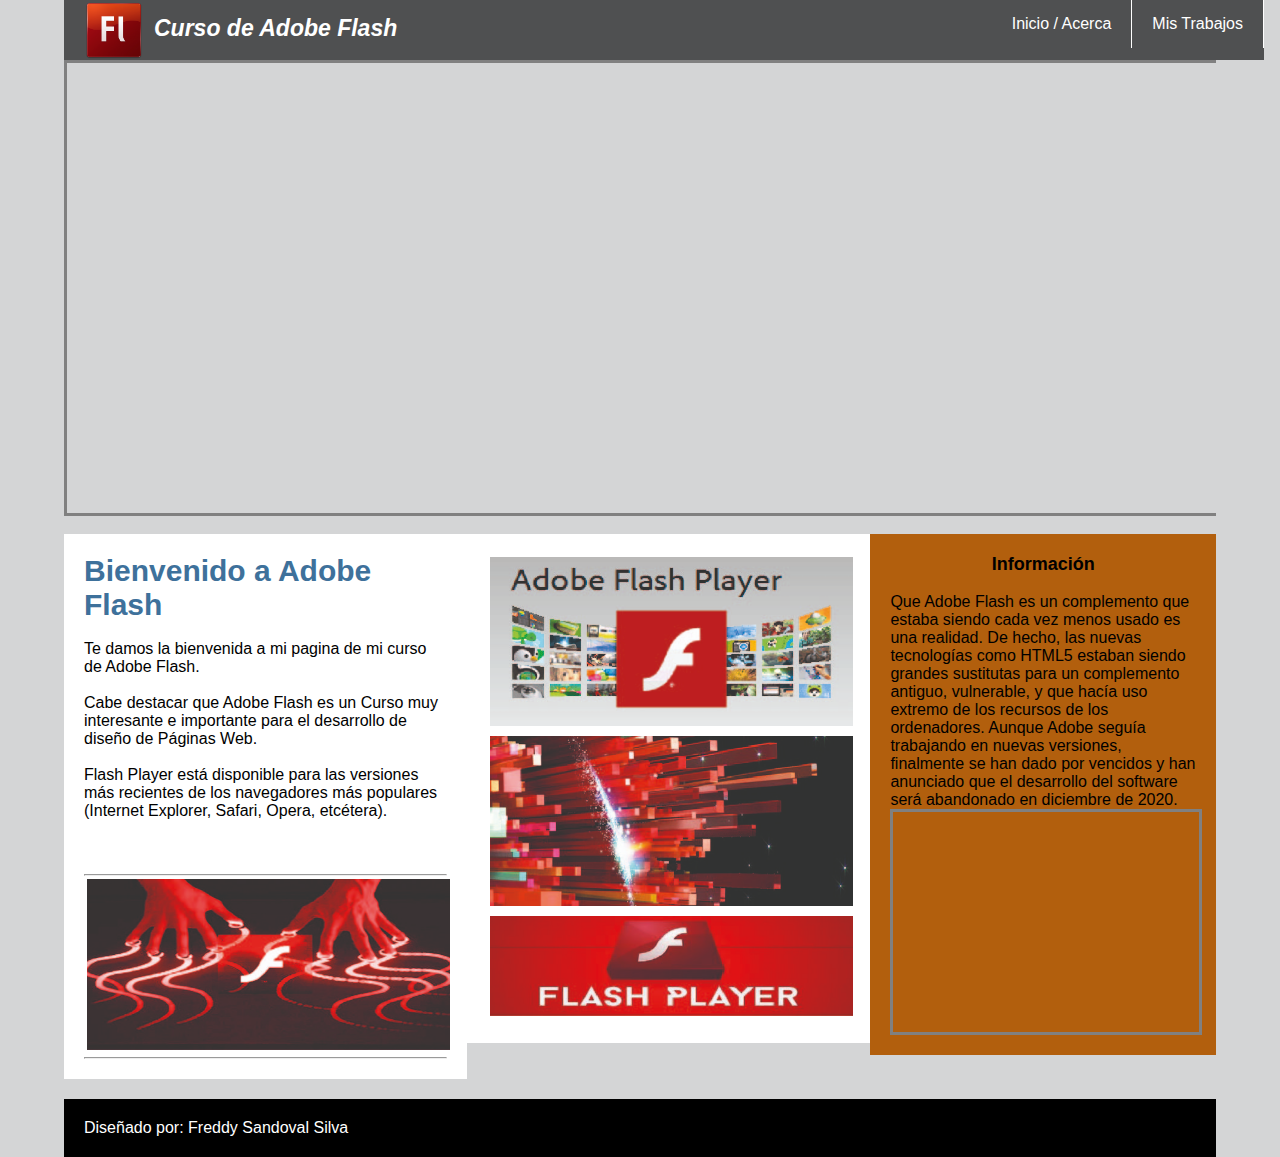
<file: index.html>
<!DOCTYPE html>
<html>
<head>
	<meta charset="utf-8">
	<title>Adobe Flash</title>
	<link rel="stylesheet" type="text/css" href="proyecto/style001.css">
	<meta name="viewport" content="width=device-width, user-sacalable=no, initial-scale=1.0, maximum-scale=1.0, minimum-scale=1.0">
</head>
<body>
	<div class="contenedor">
		<header>
			<h1><i>Curso de Adobe Flash</i></h1>
			<h2><i>Adobe Flash</i></h2>
			<div class="logo">
				<img src="proyecto/img1/logo.png">
			</div>
			<input type="checkbox" id="btn-menu" name="">
			<label for="btn-menu" ><img src="proyecto/img1/menu2.png" alt=""></label>

			<nav class="menu">
				<ul>
					<li><a href="index.html">Inicio / Acerca</a></li>
					<li><a href="proyecto/acerca.html">Mis Trabajos</a></li>
				</ul>
			</nav>

		</header>
		<div class="libre">
			
		</div>
		<div class="content-banner">
			
		</div>
		<br />
		<section class="main"><!--Principal-->
			<!--<img src="imagen.jpg" alt=""> --> <!--http://lorempixel.com/1200/200-->
			
			<div class="cantaro1">
			<h3>Bienvenido a Adobe Flash</h3>
			<br />
				<p>
				Te damos la bienvenida a mi pagina de mi curso de Adobe Flash.
				</p><br />
				<p>
				Cabe destacar que Adobe Flash es un Curso muy interesante e importante para el desarrollo de diseño de Páginas Web.
				</p><br />
				<p>
				Flash Player está disponible para las versiones más recientes de los navegadores más populares (Internet Explorer, Safari, Opera, etcétera).	</p><br />
				
				<br /><br /><hr />
				<img src="proyecto/img1/manoFla.jpg" >
				<hr />

			</div>
			<div class="cantaro2">
				<img src="proyecto/img1/adobe.jpg" class="img">
				<img src="proyecto/img1/adob1.jpg" class="img">
				<img src="proyecto/img1/manoFla2.jpg" class="img">
				
			</div>
		</section>
		<aside>
		<h5 align="center">Información</h5>
			<br />
				<p>
					Que Adobe Flash es un complemento que estaba siendo cada vez menos usado es una realidad. De hecho, las nuevas tecnologías como HTML5 estaban siendo grandes sustitutas para un complemento antiguo, vulnerable, y que hacía uso extremo de los recursos de los ordenadores. Aunque Adobe seguía trabajando en nuevas versiones, finalmente se han dado por vencidos y han anunciado que el desarrollo del software será abandonado en diciembre de 2020.
				</p>
				<div class="slider"></div>
		</aside>
		<footer>
			<p>
				Diseñado por:  Freddy Sandoval Silva
			</p>
		</footer>
	</div>
</body>
</html>
</file>
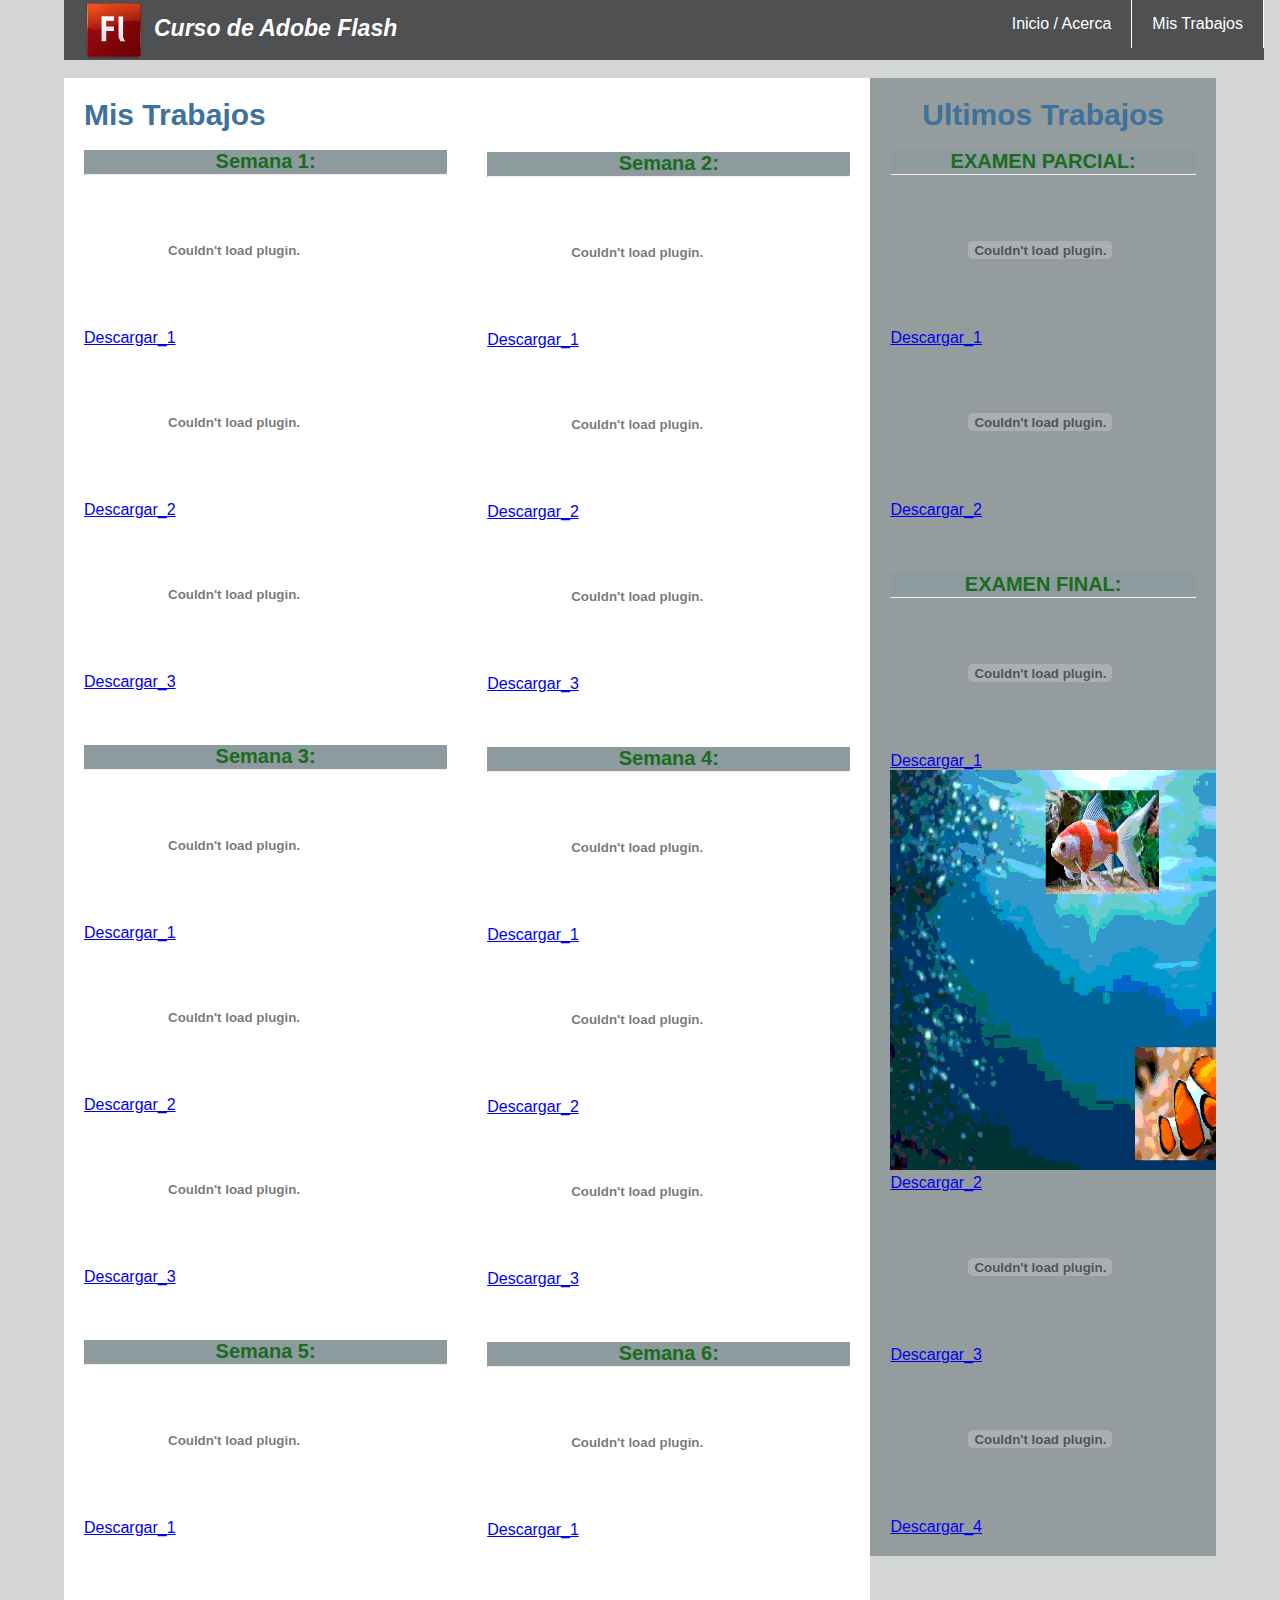
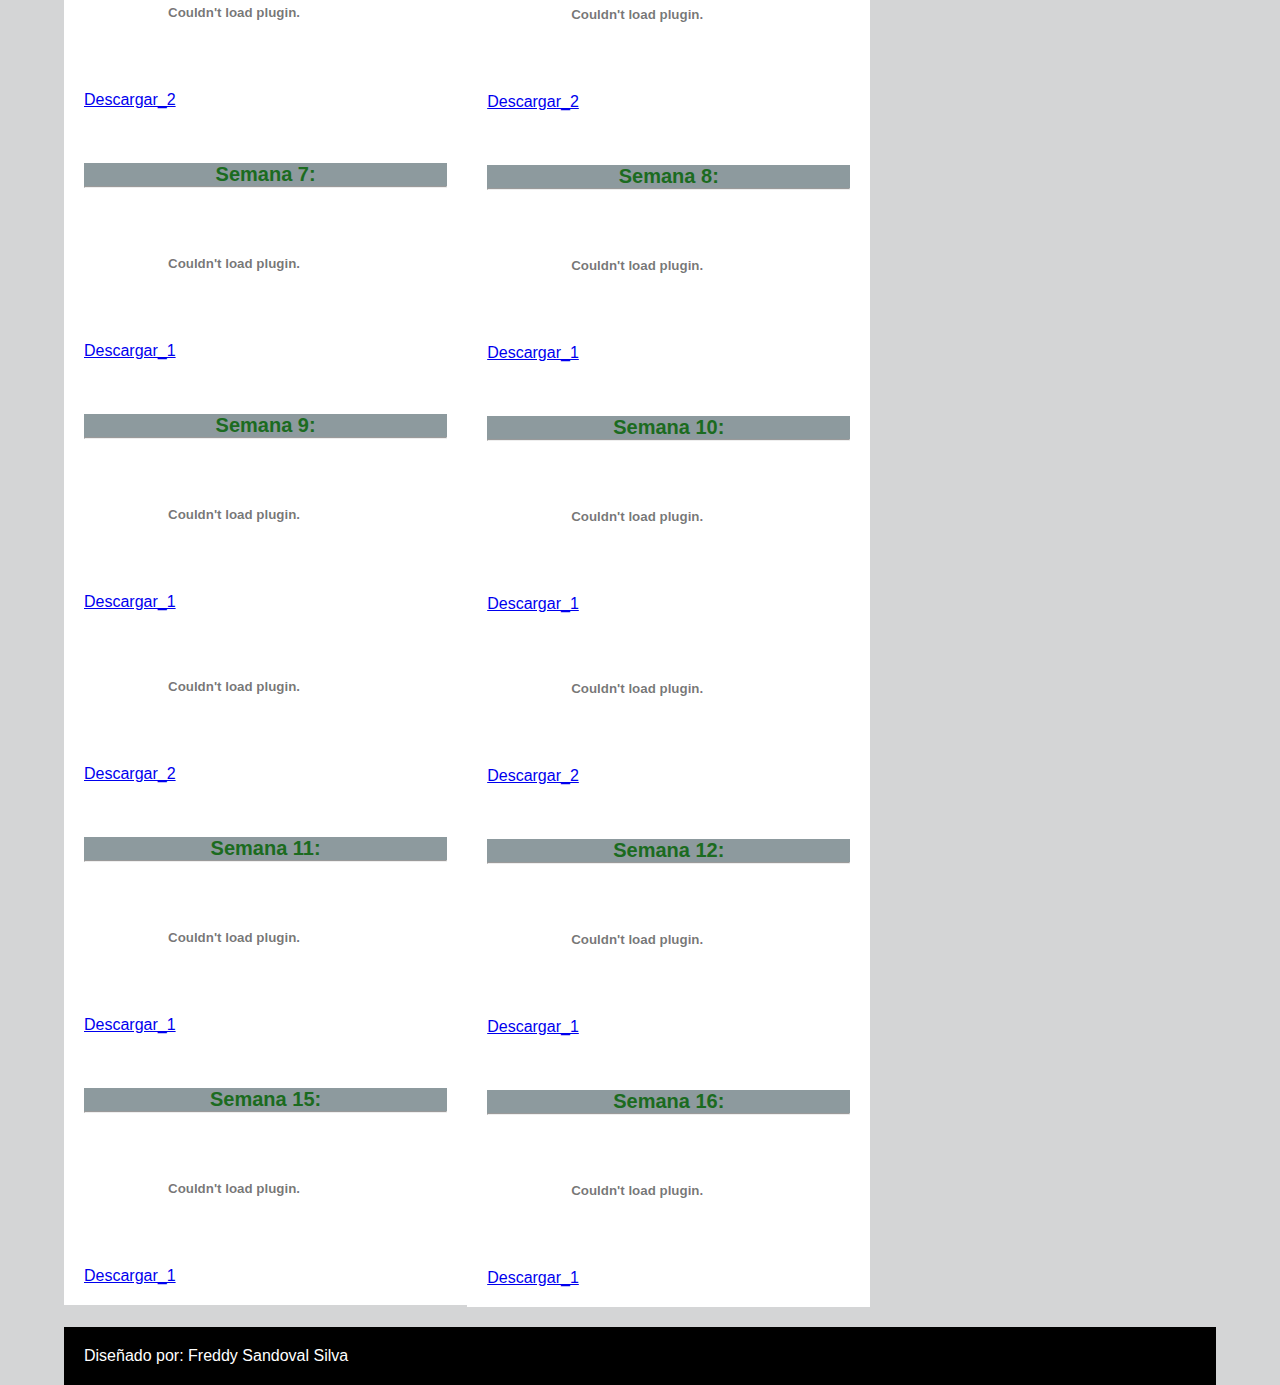
<file: proyecto/acerca.html>
<!DOCTYPE html>
<html>
<head>
	<meta charset="utf-8">
	<title>Adobe Flash</title>
	<link rel="stylesheet" type="text/css" href="styleAcerca.css">
	<meta name="viewport" content="width=device-width, user-sacalable=no, initial-scale=1.0, maximum-scale=1.0, minimum-scale=1.0">
</head>
<body>
	<div class="contenedor">
		<header>
			<h1><i>Curso de Adobe Flash</i></h1>
			<h2><i>Adobe Flash</i></h2>
			<div class="logo">
				<img src="img1/logo.png">
			</div>
			<input type="checkbox" id="btn-menu" name="">
			<label for="btn-menu" ><img src="img1/menu2.png" alt=""></label>

			<nav class="menu">
				<ul>
					<li><a href="../index.html">Inicio / Acerca</a></li>
					<li><a href="acerca.html">Mis Trabajos</a></li>
				</ul>
			</nav>

		</header>
		<div class="libre">
			
		</div>
		<br />
		<section class="main"><!--Principal-->
			<!--<img src="imagen.jpg" alt=""> --> <!--http://lorempixel.com/1200/200-->
			
			<div class="cantaro1">
			<h3>Mis Trabajos</h3>
			<br />
				<h4 align="center">Semana 1:</h4>
				<hr />
				<embed src="semana1/Bolita_Movimiento.swf">
					<a href="semana1/Bolita_Movimiento.swf">Descargar_1</a>
				</embed>
				<embed src="semana1/Nombre_Movimiento.swf">
					<a href="semana1/Bolita_Movimiento.swf">Descargar_2</a>
				</embed>
				<embed src="semana1/Texto_Movimiento.swf">
					<a href="semana1/Bolita_Movimiento.swf">Descargar_3</a>
				</embed>


				<br /><br /><br /><br />
				<h4 align="center">Semana 3:</h4>
				<hr />
				<embed src="semana3/gato.swf">
					<a href="semana3/gato.swf">Descargar_1</a>
				</embed>
				<embed src="semana3/mario.swf">
					<a href="semana3/mario.swf">Descargar_2</a>
				</embed>
				<embed src="semana3/mano.swf">
					<a href="semana3/mano.swf">Descargar_3</a>
				</embed>

				<br /><br /><br /><br />
				<h4 align="center">Semana 5:</h4>
				<hr />
				<embed src="semana5/Ejercicio.swf">
					<a href="semana5/Ejercicio.swf">Descargar_1</a>
				</embed>
				<embed src="semana5/movim_publicidad.swf">
					<a href="semana5/movim_publicidad.swf">Descargar_2</a>
				</embed>

				<br /><br /><br /><br />
				<h4 align="center">Semana 7:</h4>
				<hr />
				<embed src="semana7/InterpCirc4.swf">
					<a href="semana7/InterpCirc4.swf">Descargar_1</a>
				</embed>

				<br /><br /><br /><br />
				<h4 align="center">Semana 9:</h4>
				<hr />
				<embed src="semana9/INTER_CLASICA.swf">
					<a href="semana9/INTER_CLASICA.swf">Descargar_1</a>
				</embed>
				<embed src="semana9/INTER_FORMA.swf">
					<a href="semana9/INTER_FORMA.swf">Descargar_2</a>
				</embed>

				<br /><br /><br /><br />
				<h4 align="center">Semana 11:</h4>
				<hr />
				<embed src="semana11/SANDOVALSILVA_AUTOS.swf">
					<a href="semana11/SANDOVALSILVA_AUTOS.swf">Descargar_1</a>
				</embed>

				<br /><br /><br /><br />
				<h4 align="center">Semana 15:</h4>
				<hr />
				<embed src="semana15/LlamaEscena.swf">
					<a href="semana15/LlamaEscena.swf">Descargar_1</a>
				</embed>

			</div>



			<div class="cantaro2">
				<br /><br /><br />
				<h4 align="center">Semana 2:</h4>
				<hr />
				<embed src="semana2/Movim_Estrella.swf">
					<a href="semana2/Movim_Estrella.swf">Descargar_1</a>
				</embed>
				<embed src="semana2/Movim_Figuras.swf">
					<a href="semana2/Movim_Figuras.swf">Descargar_2</a>
				</embed>
				<embed src="semana2/Movim_Rectangular.swf">
					<a href="semana2/Movim_Rectangular.swf">Descargar_3</a>
				</embed>

				<br /><br /><br /><br />
				<h4 align="center">Semana 4:</h4>
				<hr />
				<embed src="semana4/IntCla_MovNom.swf">
					<a href="semana4/IntCla_MovNom.swf">Descargar_1</a>
				</embed>
				<embed src="semana4/IntCla_MovInform.swf">
					<a href="semana4/IntCla_MovInform.swf">Descargar_2</a>
				</embed>
				<embed src="semana4/InterpVon1.swf">
					<a href="semana4/InterpVon1.swf">Descargar_3</a>
				</embed>

				<br /><br /><br /><br />
				<h4 align="center">Semana 6:</h4>
				<hr />
				<embed src="semana6/EJERCICIO1.swf">
					<a href="semana6/EJERCICIO1.swf">Descargar_1</a>
				</embed>
				<embed src="semana6/EJERCICIO2.swf">
					<a href="semana6/EJERCICIO2.swf">Descargar_2</a>
				</embed>

				<br /><br /><br /><br />
				<h4 align="center">Semana 8:</h4>
				<hr />
				<embed src="semana8/SANDOVAL_REDES_S.swf">
					<a href="semana8/SANDOVAL_REDES_S.swf">Descargar_1</a>
				</embed>

				<br /><br /><br /><br />
				<h4 align="center">Semana 10:</h4>
				<hr />
				<embed src="semana10/Capas_Sandoval.swf">
					<a href="semana10/Capas_Sandoval.swf">Descargar_1</a>
				</embed>
				<embed src="semana10/Comercial_Sandoval.swf">
					<a href="semana10/Comercial_Sandoval.swf">Descargar_2</a>
				</embed>

				<br /><br /><br /><br />
				<h4 align="center">Semana 12:</h4>
				<hr />
				<embed src="semana12/PaginaSimple.swf">
					<a href="semana12/PaginaSimple.swf">Descargar_1</a>
				</embed>

				<br /><br /><br /><br />
				<h4 align="center">Semana 16:</h4>
				<hr />
				<embed src="semana16/EJERCICIO1.swf">
					<a href="semana16/EJERCICIO1.swf">Descargar_1</a>
				</embed>

			</div>
			
		</section>


		<aside>
			<h3 align="center">Ultimos Trabajos</h3>
			<br />
				<h4 align="center"> EXAMEN PARCIAL:</h4>
				<hr />
				<embed src="parcial/Proyecto1.swf">
					<a href="parcial/Proyecto1.swf">Descargar_1</a>
				</embed>
				<embed src="parcial/Proyecto2.swf">
					<a href="parcial/Proyecto2.swf">Descargar_2</a>
				</embed>

				<br /><br /><br /><br />
				<h4 align="center"> EXAMEN FINAL:</h4>
				<hr />
				<embed src="final/Galeria.swf">
					<a href="final/Galeria.swf">Descargar_1</a>
				</embed>
				<embed src="final/GIF_Peces.gif">
					<a href="final/GIF_Peces.gif">Descargar_2</a>
				</embed>
				<embed src="final/Navegacion_Fotogramas.swf">
					<a href="final/Navegacion_Fotogramas.swf">Descargar_3</a>
				</embed>
				<embed src="final/Navegacion_Escenas.swf">
					<a href="final/mano.swf">Descargar_4</a>
				</embed>
		</aside>
		<footer>
			<p>
				Diseñado por:  Freddy Sandoval Silva
			</p>
		</footer>
	</div>
</body>
</html>
</file>
<file: proyecto/style001.css>
*{
	margin: 0;
	padding: 0;
}

body{
	background: #D4D5D6; /*Color algo  oscuro y xvr: #323A46*/
	font-family: Arial;
}

/*******************Diseno de todo el contenedor******************/

.contenedor{
	width: 90%;
	max-width: 1200px;
	margin: 0 auto;
	overflow: hidden;
}
/***********Diseño de Titulo **************/

h1{
	position: absolute;
	top: 15px;
	left: 90px;
	color: #fff;
	font-size: 23px;
	animation: bienvenido 5s infinite ease-in;
}
h2{
	display: none;
}
@keyframes bienvenido{
	90%{
		left: 150px;
	}
}

/************ Logo ****************/
.logo img{
	position: absolute;
	width: 60px;
	height: auto;
	top: 1px;
	left: 20px;
}
/****************** Diseño del Menú *************/

header{
	position: fixed;
	width: 100%;
	height: 60px;
	max-width: 1200px;
	background: #4F5051;/*Color rojo:  #EB4A33*/
	margin: 0;
	z-index: 100;
}

#btn-menu{
	display: none;/*desaparecer*/
}

header label{
	position: absolute;
	display: none;
	width: 30px;
	height: 30px;
	top: 15px;
	left: 88%;
	border-right: 1px solid #fff;
}

header label:hover {
	cursor: pointer;
	background: rgba(0,0,0,0.3);

}

.menu ul{
	margin: 0;
	list-style: none;
	padding: 0;
	display: flex;
	z-index: 100;
	justify-content: flex-end; /*para el menu se coloque a la derecha*/
	/*justify-content: center; para centrar*/
}
.menu li{
	/*flex-grow: 1; para que todos os li ocupen toda la pantallla*/
	border-right: 1px solid #fff; 
}

.menu li:hover{
	background: rgba(0,0,0,0.3);
}

.menu li a{
	display: block;
	padding: 15px 20px;/*15px hacia arriba y 20px a la izquierda*/
	color: #fff;
	text-decoration: none;
}
/************Dejamos un espacio para el menu*******************/
.libre{
	width: 100%;
	height: 60px;
	background: #798084;
}
/******************* Diseño Para el Banner***********************/
.content-banner{
	width: 100%;
	height: 450px;
	border: 3px solid gray;
	margin: auto;
	

	background-size: 100% 100%;
	animation: banner 10s infinite;
}

@keyframes banner{
	0%,30%{
		background-image: url(img1/slider1.jpg);
		opacity: 1;
	}
	31%,34%{
		opacity: 0.1;
	}
	35%,65%{
		background-image: url(img1/slider2.jpg);
		opacity: 1;
	}
	66%,69%{
		opacity: .1;
	}
	70%,100%{
		background-image: url(img1/slider3.jpg);
		opacity: 1;
	}
}

/****Banner 2 ******/
.slider{
	width: 100%;
	height: 220px;
	border: 3px solid gray;
	margin: auto;
	

	background-size: 100% 100%;
	animation: banner2 10s infinite;
}

@keyframes banner2{
	0%,20%{
		background-image: url(img1/5.jpg);
		opacity: 1;
	}
	21%,24%{
		opacity: 0.1;
	}
	25%,45%{
		background-image: url(img1/adobe.jpg);
		opacity: 1;
	}
	46%,49%{
		opacity: .1;
	}
	50%,70%{
		background-image: url(img1/sli1.jpg);
		opacity: 1;
	}
	71%,74%{
		opacity: .1;
	}
	75%,100%{
		background-image: url(img1/adob1.jpg);
		opacity: 1;
	}
}
/******************Diseño del contenido del header******************/


.main div{
	width: 35%;
	background: #fff;
	padding: 20px;
	float: left;
	box-sizing: border-box;
}

.main div img{
	width: 100%;
	height: auto;
	padding: 3px;
}
.main div img:hover{
	cursor: pointer;
	animation: efecto 1.5s forwards ease-in;
}
@keyframes efecto {
	50%{
		transform: scale(1.2);
	}
}
/************* Diseñamos el contenido *****************/
section h3{
	font-size: 30px;
	color: #3E719B;
}
section h4{
	font-size: 20px;
	color: #1B6B20;
}
aside h5{
	font-size: 18px;
	color: #000;
}

/***********************************/


aside{
	width: 30%;
	padding: 20px;
	box-sizing: border-box;
	background: #B25F0D;
	float: left;
}

footer{
	clear: both;
	float: left;
	margin-top: 20px;
	box-sizing: border-box;
	width: 100%;
	padding: 20px;
	color: #fff;
	background: #000;
}



/****************** Diseño para hacer Responsive ******************/
/* @media screen: al llega a cierto tamaño de la pantalla
                  va a ocurrir algo */

/*Lectura: cuando el tamaño de la pantalla tenga y (tamaño
           que llega para hacer la animacion "maximo-ancho")*/
/*@media screen and (max-width: 800px){
	.main{
		width: 100%;
	}
	section {
		width: 100%;
	}

}*/


@media (max-width:800px){

	header label{
		display: block;
	}
	.menu {
		position: absolute;
		background: #4F5051;
		right: 5%;
		top: 102%;
		margin-right: -100%;
		transition: all 0.5s;
		z-index: 999;
	}
	.menu ul{
		flex-direction: column;
	}
	.menu li{
		border-top: 1px solid #fff;
	}
	#btn-menu:checked ~ .menu{
		margin: 0;
	}
	h1{
	display: none;
	}
	h2{
		margin: 10px;
		display: block;
		text-align: center;
		color: #fff;
	}
	aside{
		width: 100%;
	}
	section{
		width: 100%;
	}
	.content-banner{
		width: 100%;
		height: 200px;
	}
	section .cantaro2{
		display: none;
	}
	section .cantaro1{
		width: 100%;
	}
	
}
</file>
<file: proyecto/styleAcerca.css>
*{
	margin: 0;
	padding: 0;
}

body{
	background: #D4D5D6; /*Color algo  oscuro y xvr: #323A46*/
	font-family: Arial;
}

/*******************Diseno de todo el contenedor******************/

.contenedor{
	width: 90%;
	max-width: 1200px;
	margin: 0 auto;
	overflow: hidden;
}
/***********Diseño de Titulo **************/

h1{
	position: absolute;
	top: 15px;
	left: 90px;
	color: #fff;
	font-size: 23px;
	animation: bienvenido 5s infinite ease-in;
}
h2{
	display: none;
}
@keyframes bienvenido{
	90%{
		left: 150px;
	}
}

/************ Logo ****************/
.logo img{
	position: absolute;
	width: 60px;
	height: auto;
	top: 1px;
	left: 20px;
}
/****************** Diseño del Menú *************/

header{
	position: fixed;
	width: 100%;
	height: 60px;
	max-width: 1200px;
	background: #4F5051;/*Color rojo:  #EB4A33*/
	margin: 0;
	z-index: 100;
}

#btn-menu{
	display: none;/*desaparecer*/
}

header label{
	position: absolute;
	display: none;
	width: 30px;
	height: 30px;
	top: 15px;
	left: 88%;
	border-right: 1px solid #fff;
}

header label:hover {
	cursor: pointer;
	background: rgba(0,0,0,0.3);

}

.menu ul{
	margin: 0;
	list-style: none;
	padding: 0;
	display: flex;
	z-index: 100;
	justify-content: flex-end; /*para el menu se coloque a la derecha*/
	/*justify-content: center; para centrar*/
}
.menu li{
	/*flex-grow: 1; para que todos os li ocupen toda la pantallla*/
	border-right: 1px solid #fff; 
}

.menu li:hover{
	background: rgba(0,0,0,0.3);
}

.menu li a{
	display: block;
	padding: 15px 20px;/*15px hacia arriba y 20px a la izquierda*/
	color: #fff;
	text-decoration: none;
}
/************Dejamos un espacio para el menu*******************/
.libre{
	width: 100%;
	height: 60px;
	background: #798084;
}
/******************* Diseño Para el Banner***********************/

/****Banner 2 ******/
.slider{
	width: 100%;
	height: 220px;
	border: 3px solid gray;
	margin: auto;
	

	background-size: 100% 100%;
	animation: banner2 10s infinite;
}

@keyframes banner2{
	0%,20%{
		background-image: url(img1/5.jpg);
		opacity: 1;
	}
	21%,24%{
		opacity: 0.1;
	}
	25%,45%{
		background-image: url(img1/adobe.jpg);
		opacity: 1;
	}
	46%,49%{
		opacity: .1;
	}
	50%,70%{
		background-image: url(img1/sli1.jpg);
		opacity: 1;
	}
	71%,74%{
		opacity: .1;
	}
	75%,100%{
		background-image: url(img1/adob1.jpg);
		opacity: 1;
	}
}
/******************Diseño del contenido del header******************/


.main div{
	width: 35%;
	background: #fff;
	padding: 20px;
	float: left;
	box-sizing: border-box;
}

.main div img{
	width: 100%;
	height: auto;
	padding: 3px;
}
.main div img:hover{
	cursor: pointer;
	animation: efecto 1.5s forwards ease-in;
}
@keyframes efecto {
	50%{
		transform: scale(1.2);
	}
}
/************* Diseñamos el contenido *****************/
section h3{
	font-size: 30px;
	color: #3E719B;
}
section h4{
	font-size: 20px;
	color: #1B6B20;
	background: #8D9A9E;
}
aside h4{
	font-size: 20px;
	color: #1B6B20;
	background: #8D9A9E;
}
aside h3{
	font-size: 30px;
	color: #3E719B;
}
embed{
	align-content: center;
}
/***********************************/


aside{
	width: 30%;
	padding: 20px;
	box-sizing: border-box;
	background: #959C9E;
	float: left;
}

footer{
	clear: both;
	float: left;
	margin-top: 20px;
	box-sizing: border-box;
	width: 100%;
	padding: 20px;
	color: #fff;
	background: #000;
}



/****************** Diseño para hacer Responsive ******************/
/* @media screen: al llega a cierto tamaño de la pantalla
                  va a ocurrir algo */

/*Lectura: cuando el tamaño de la pantalla tenga y (tamaño
           que llega para hacer la animacion "maximo-ancho")*/
/*@media screen and (max-width: 800px){
	.main{
		width: 100%;
	}
	section {
		width: 100%;
	}

}*/


@media (max-width:800px){

	header label{
		display: block;
	}
	.menu {
		position: absolute;
		background: #4F5051;
		right: 5%;
		top: 102%;
		margin-right: -100%;
		transition: all 0.5s;
		z-index: 999;
	}
	.menu ul{
		flex-direction: column;
	}
	.menu li{
		border-top: 1px solid #fff;
	}
	#btn-menu:checked ~ .menu{
		margin: 0;
	}
	h1{
	display: none;
	}
	h2{
		margin: 10px;
		display: block;
		text-align: center;
		color: #fff;
	}
	aside{
		width: 100%;
	}
	section{
		width: 100%;
	}
	.content-banner{
		width: 100%;
		height: 200px;
	}
	section .cantaro2{
		display: none;
	}
	section .cantaro1{
		width: 100%;
	}
	
}
</file>
